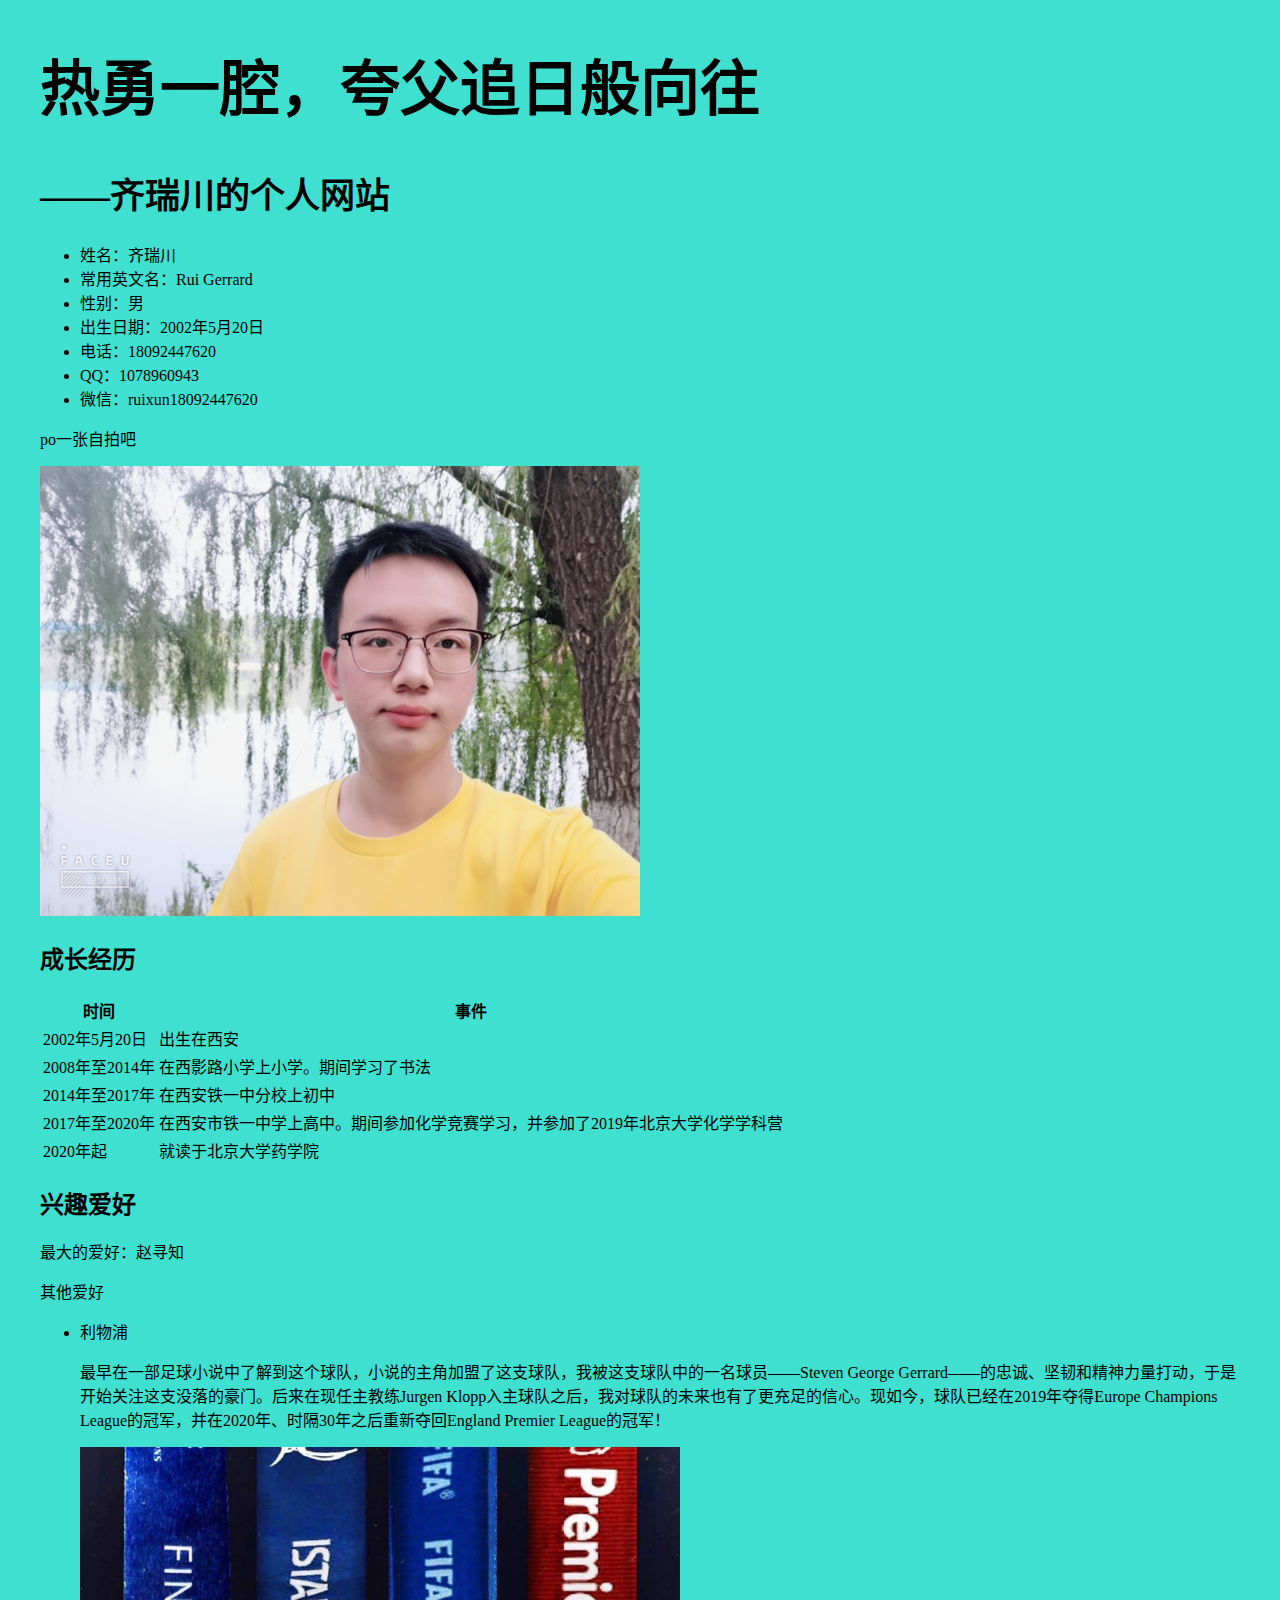
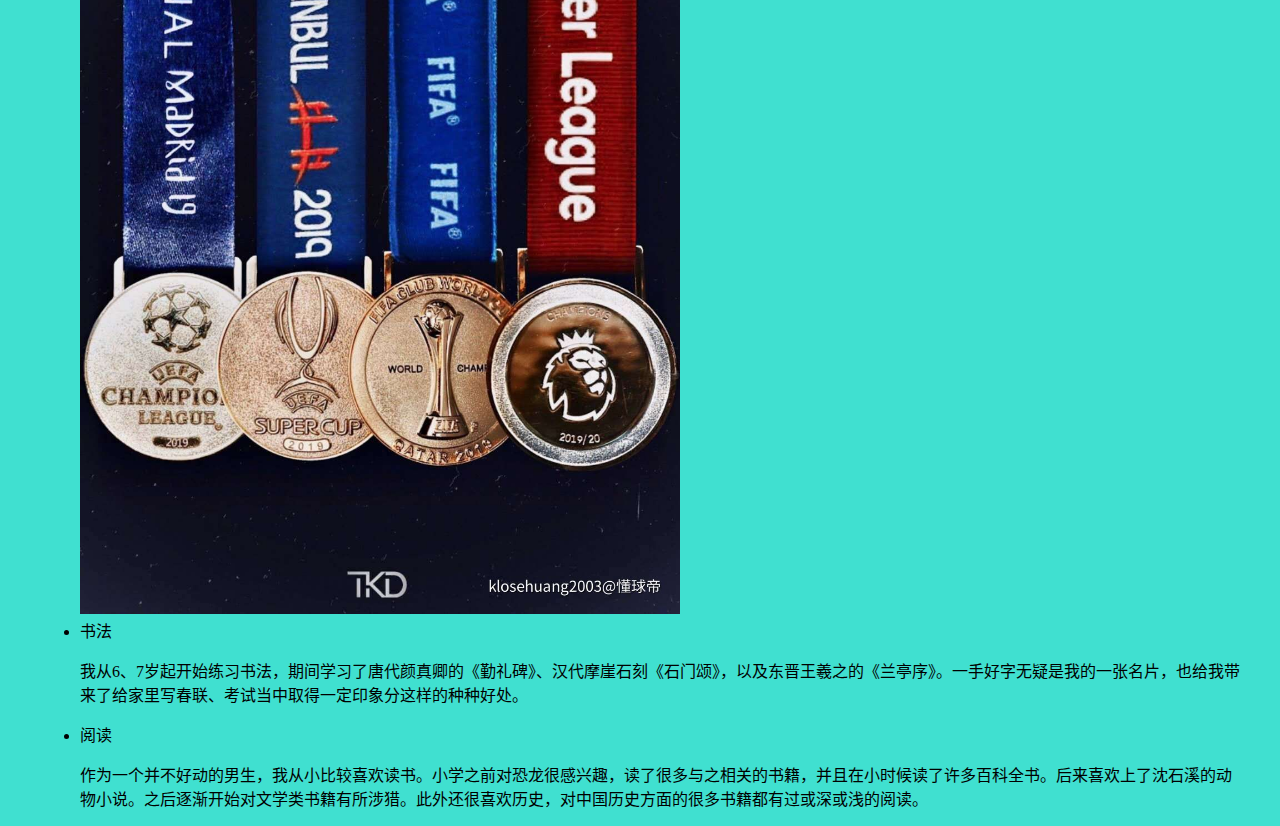
<file: index.html>
<!DOCTYPE html>
<html lang="zh-cn">
 <head>
  <meta charset="utf-8"/>
  <title>热勇一腔，夸父追日般向往</title>
  <link href="个人网站层叠样式表.css"rel="stylesheet"type="text/css"/>
 </head>
 <body>
  <h1>热勇一腔，夸父追日般向往</h1>
  <h1 id="subtitle">——齐瑞川的个人网站</h1>
  <ul>
  	<li>姓名：齐瑞川</li>
  	<li>常用英文名：Rui Gerrard</li>
    <li>性别：男</li>
 	<li>出生日期：2002年5月20日</li>
  	<li>电话：18092447620</li>
 	<li>QQ：1078960943</li>
  	<li>微信：ruixun18092447620</li>
  </ul>
  <p>po一张自拍吧</p>
   <img class="picture" src="netpicture1.jpg">
  <h2>成长经历</h2>
  <table>
   <tr>
   	<th>时间</th>
   	<th>事件</th>
   </tr>
   <tr>
   	<td>2002年5月20日</td>
  	<td>出生在西安</td>
   </tr>
   <tr>
   	<td>2008年至2014年</td>
   	<td>在西影路小学上小学。期间学习了书法</td>
   </tr>
   <tr>
   	<td>2014年至2017年</td>
   	<td>在西安铁一中分校上初中</td>
   </tr>
   <tr>
   	<td>2017年至2020年</td>
   	<td>在西安市铁一中学上高中。期间参加化学竞赛学习，并参加了2019年北京大学化学学科营</td>
   </tr>
   <tr>
   	<td>2020年起</td>
   	<td>就读于北京大学药学院</td>
   </tr>
  </table>    
  <h2>兴趣爱好</h2>
  <p>最大的爱好：赵寻知</p>
  <p>其他爱好</p>
  <ul>
   <li>利物浦</li>
    <p>最早在一部足球小说中了解到这个球队，小说的主角加盟了这支球队，我被这支球队中的一名球员——Steven George Gerrard——的忠诚、坚韧和精神力量打动，于是开始关注这支没落的豪门。后来在现任主教练Jurgen Klopp入主球队之后，我对球队的未来也有了更充足的信心。现如今，球队已经在2019年夺得Europe Champions League的冠军，并在2020年、时隔30年之后重新夺回England Premier League的冠军！</p>
    <img class="picture" src="netpicture2.jpg">
   <li>书法</li>
    <p>我从6、7岁起开始练习书法，期间学习了唐代颜真卿的《勤礼碑》、汉代摩崖石刻《石门颂》，以及东晋王羲之的《兰亭序》。一手好字无疑是我的一张名片，也给我带来了给家里写春联、考试当中取得一定印象分这样的种种好处。</p>
   <li>阅读</li>
    <p>作为一个并不好动的男生，我从小比较喜欢读书。小学之前对恐龙很感兴趣，读了很多与之相关的书籍，并且在小时候读了许多百科全书。后来喜欢上了沈石溪的动物小说。之后逐渐开始对文学类书籍有所涉猎。此外还很喜欢历史，对中国历史方面的很多书籍都有过或深或浅的阅读。</p>
  </ul>
 </body>
</html>
</file>
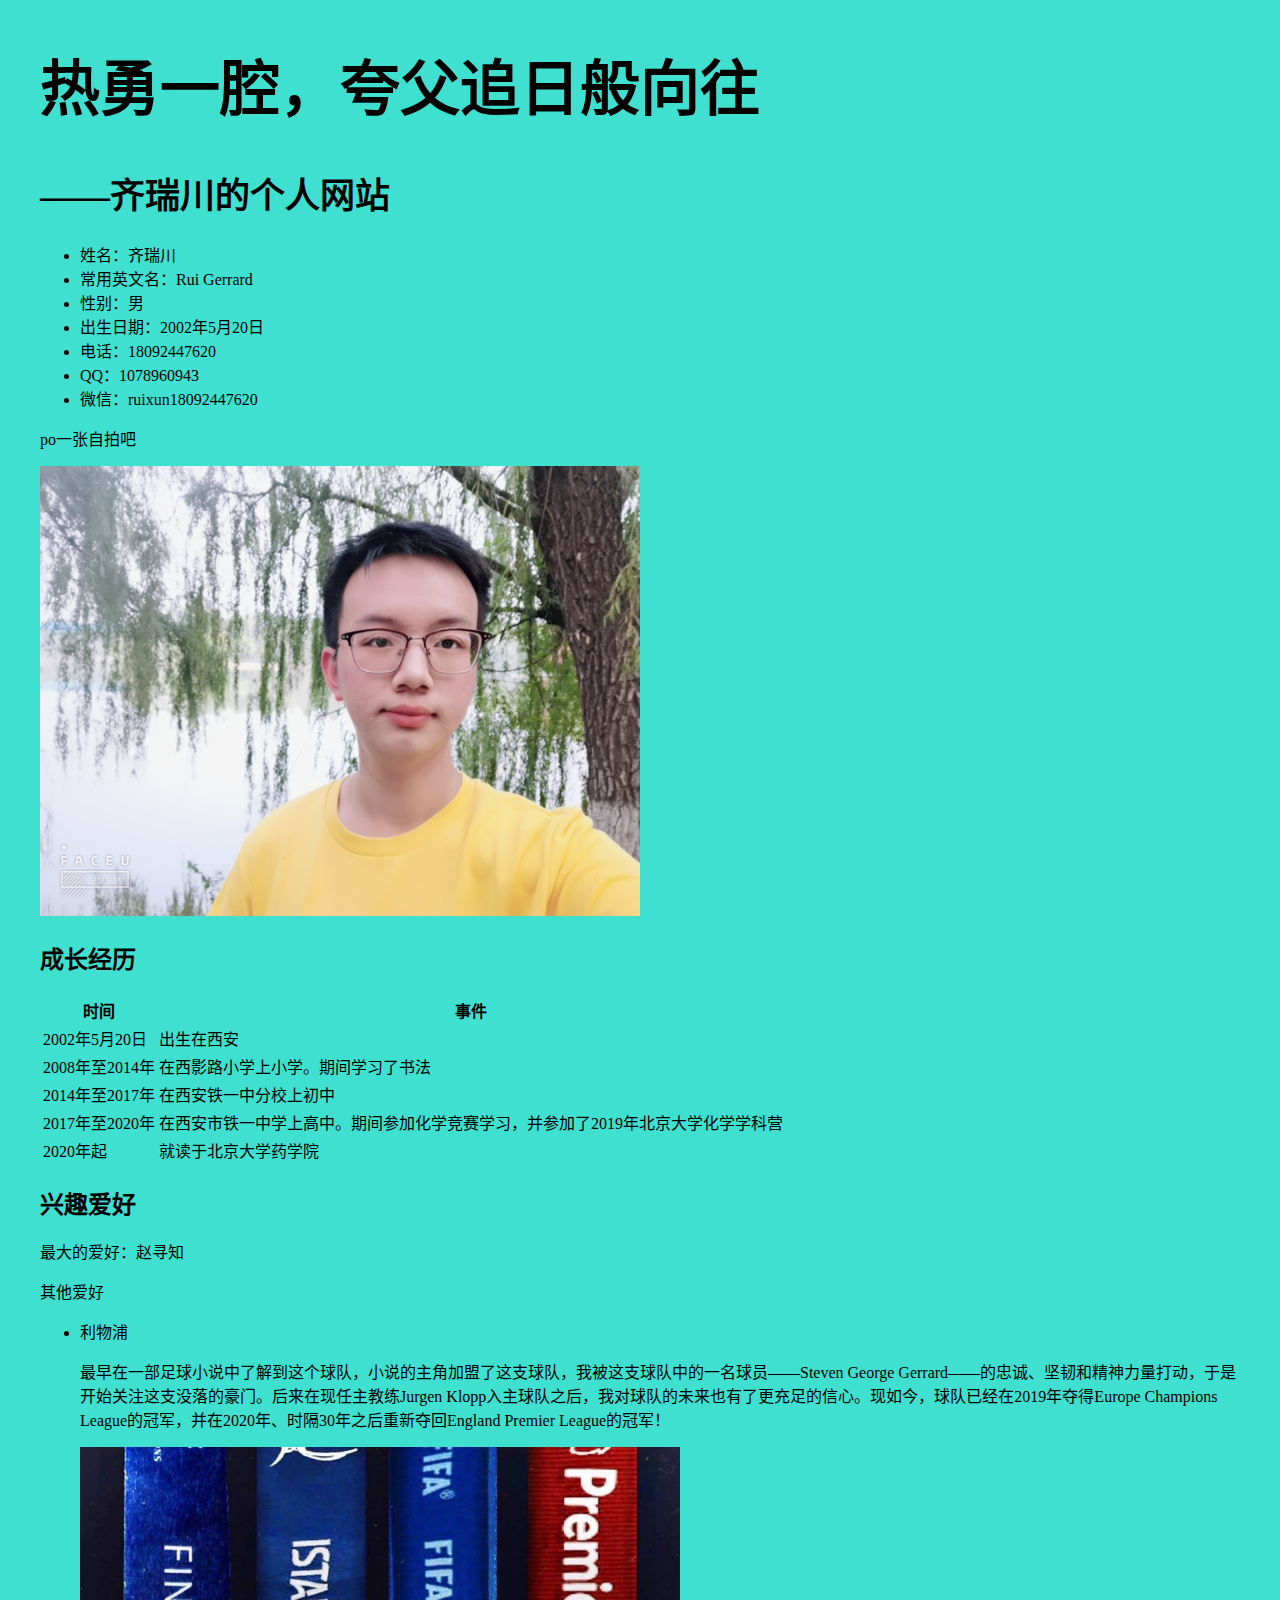
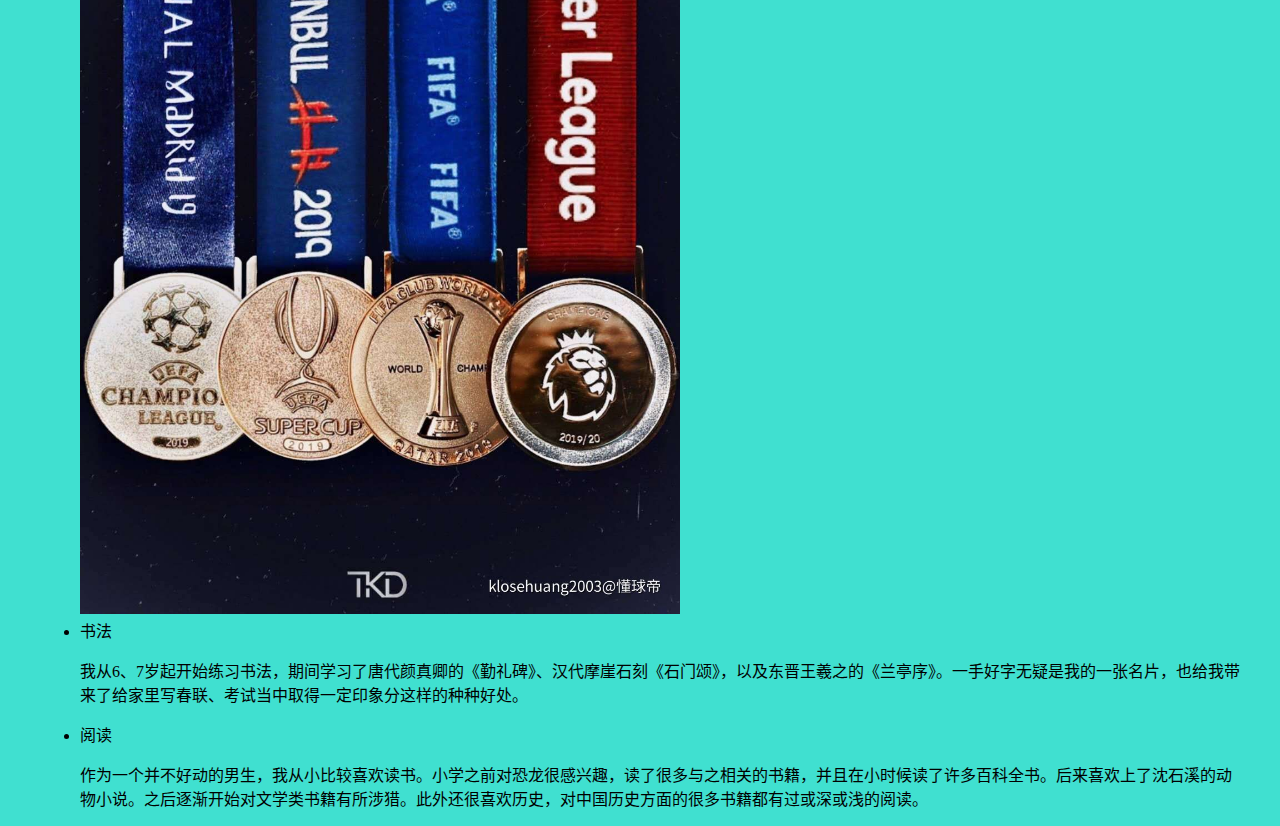
<file: 个人网站.html>
<!DOCTYPE html>
<html lang="zh-cn">
 <head>
  <meta charset="utf-8"/>
  <title>热勇一腔，夸父追日般向往</title>
  <link href="个人网站层叠样式表.css"rel="stylesheet"type="text/css"/>
 </head>
 <body>
  <h1>热勇一腔，夸父追日般向往</h1>
  <h1 id="subtitle">——齐瑞川的个人网站</h1>
  <ul>
  	<li>姓名：齐瑞川</li>
  	<li>常用英文名：Rui Gerrard</li>
    <li>性别：男</li>
 	<li>出生日期：2002年5月20日</li>
  	<li>电话：18092447620</li>
 	<li>QQ：1078960943</li>
  	<li>微信：ruixun18092447620</li>
  </ul>
  <p>po一张自拍吧</p>
   <img class="picture" src="netpicture1.jpg">
  <h2>成长经历</h2>
  <table>
   <tr>
   	<th>时间</th>
   	<th>事件</th>
   </tr>
   <tr>
   	<td>2002年5月20日</td>
  	<td>出生在西安</td>
   </tr>
   <tr>
   	<td>2008年至2014年</td>
   	<td>在西影路小学上小学。期间学习了书法</td>
   </tr>
   <tr>
   	<td>2014年至2017年</td>
   	<td>在西安铁一中分校上初中</td>
   </tr>
   <tr>
   	<td>2017年至2020年</td>
   	<td>在西安市铁一中学上高中。期间参加化学竞赛学习，并参加了2019年北京大学化学学科营</td>
   </tr>
   <tr>
   	<td>2020年起</td>
   	<td>就读于北京大学药学院</td>
   </tr>
  </table>    
  <h2>兴趣爱好</h2>
  <p>最大的爱好：赵寻知</p>
  <p>其他爱好</p>
  <ul>
   <li>利物浦</li>
    <p>最早在一部足球小说中了解到这个球队，小说的主角加盟了这支球队，我被这支球队中的一名球员——Steven George Gerrard——的忠诚、坚韧和精神力量打动，于是开始关注这支没落的豪门。后来在现任主教练Jurgen Klopp入主球队之后，我对球队的未来也有了更充足的信心。现如今，球队已经在2019年夺得Europe Champions League的冠军，并在2020年、时隔30年之后重新夺回England Premier League的冠军！</p>
    <img class="picture" src="netpicture2.jpg">
   <li>书法</li>
    <p>我从6、7岁起开始练习书法，期间学习了唐代颜真卿的《勤礼碑》、汉代摩崖石刻《石门颂》，以及东晋王羲之的《兰亭序》。一手好字无疑是我的一张名片，也给我带来了给家里写春联、考试当中取得一定印象分这样的种种好处。</p>
   <li>阅读</li>
    <p>作为一个并不好动的男生，我从小比较喜欢读书。小学之前对恐龙很感兴趣，读了很多与之相关的书籍，并且在小时候读了许多百科全书。后来喜欢上了沈石溪的动物小说。之后逐渐开始对文学类书籍有所涉猎。此外还很喜欢历史，对中国历史方面的很多书籍都有过或深或浅的阅读。</p>
  </ul>
 </body>
</html>
</file>
<file: 个人网站层叠样式表.css>
body{
	background-color:turquoise;
}
h1{
	font-size: 60px;
}
body{
	width:1200px;
	margin-left:auto;
	margin-right: auto; 
}
#subtitle{
	font-size: 35px;
}
.picture{
	width: 600px;
}
</file>
